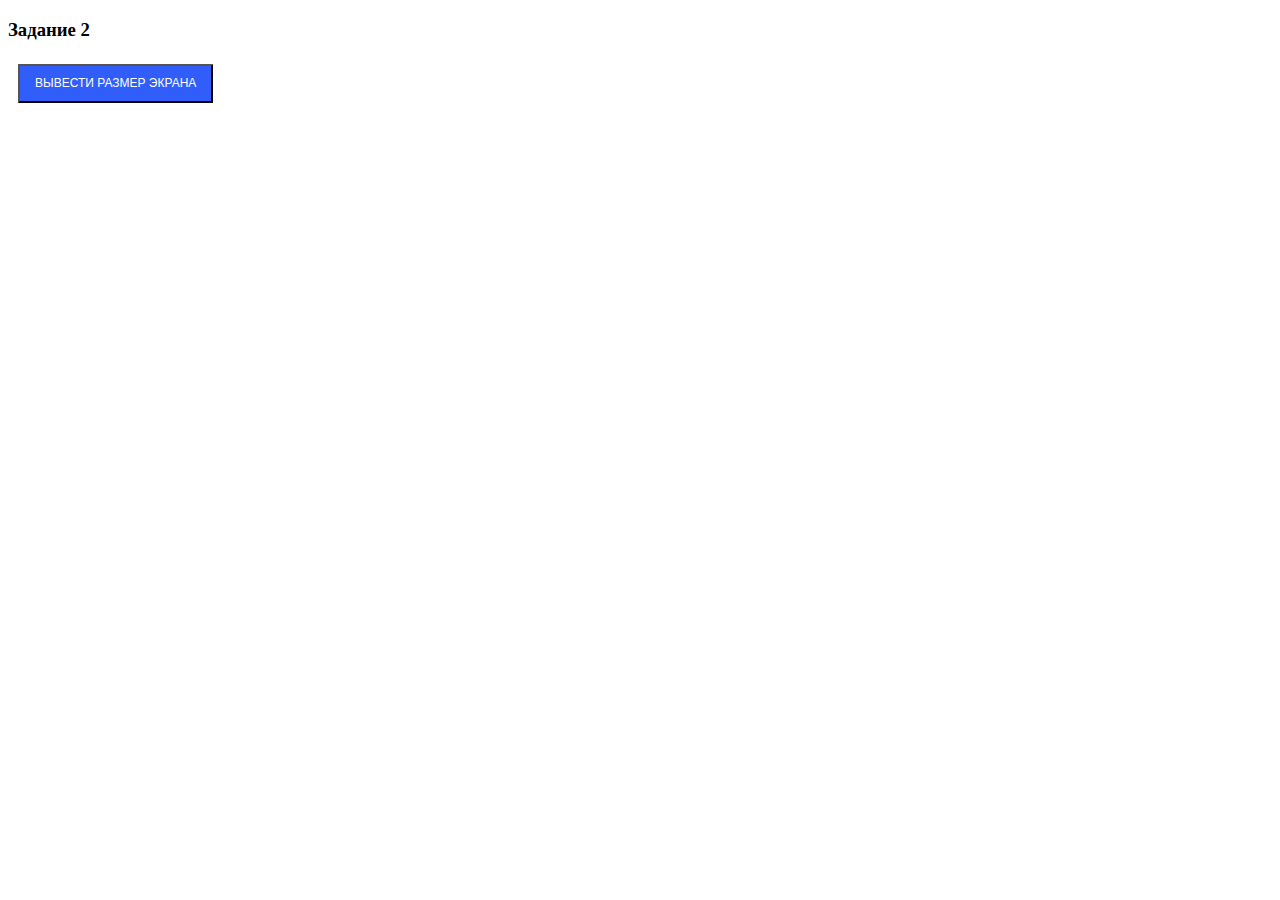
<file: module10_homework/task2/index.html>
<!DOCTYPE html>
<html lang="en">
    <head>
        <meta charset="UTF-8">
        <title>Module 10 homework</title>
        <link rel="stylesheet" href="task2.css" />
    </head>
    <body>
        <h3>Задание 2</h3>
        <button class="btn">Вывести размер экрана</button>
        <script src="task2.js"></script>
    </body>
</html>
</file>
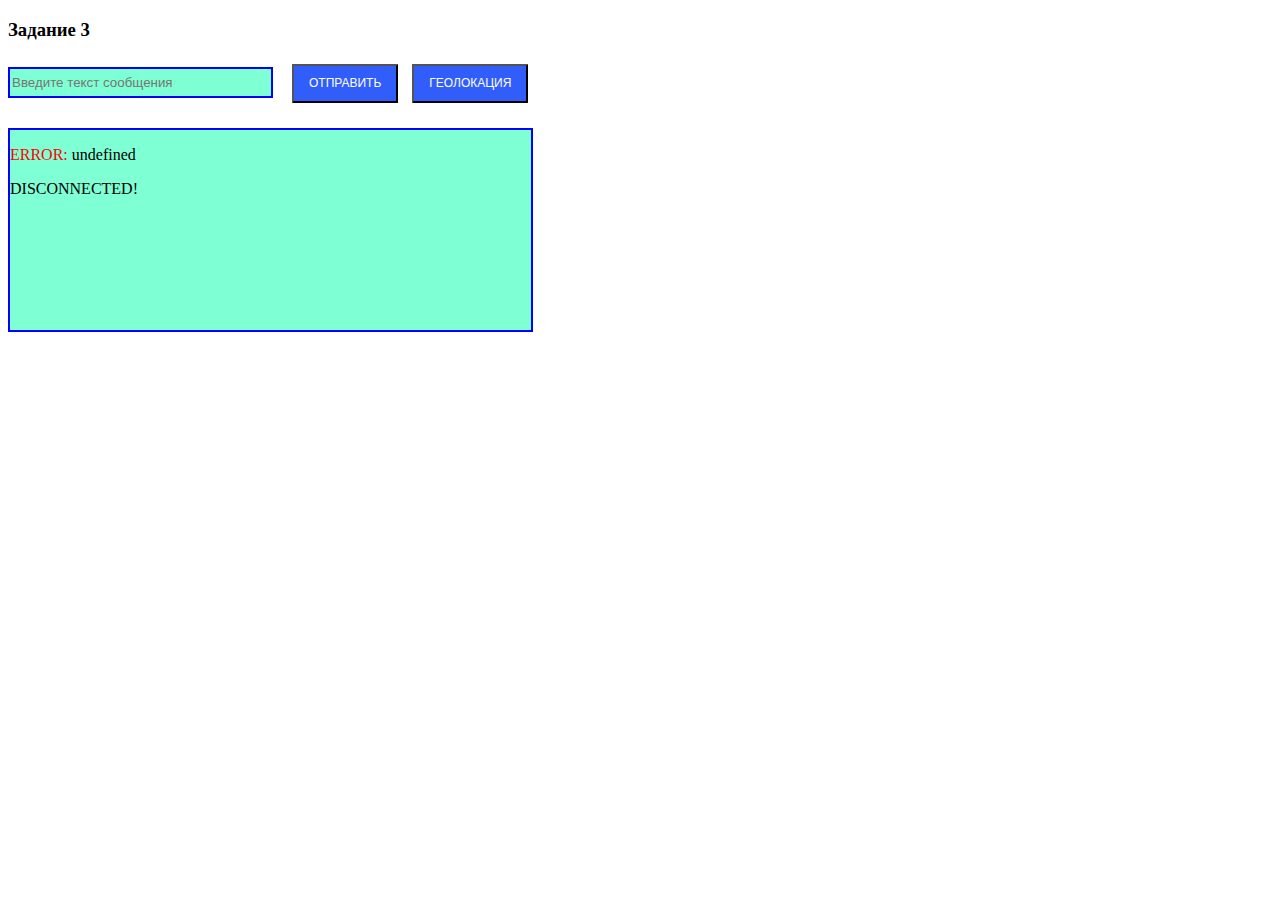
<file: module10_homework/task3/index.html>
<!DOCTYPE html>
<html lang="en">
    <head>
        <meta charset="UTF-8">
        <title>Module 10 homework</title>
        <link rel="stylesheet" href="task3.css" />
    </head>
    <body>
        <h3>Задание 3</h3>
        <div class="container">
            <div>
                <input type="text" size="30px" class="msg" placeholder="Введите текст сообщения">
                <button class="btn send-btn">Отправить</button>
                <button class="btn geo-btn">Геолокация</button>
            </div>
            <div id="chat">

            </div>
        </div>
        <script src="task3.js"></script>
    </body>
</html>
</file>
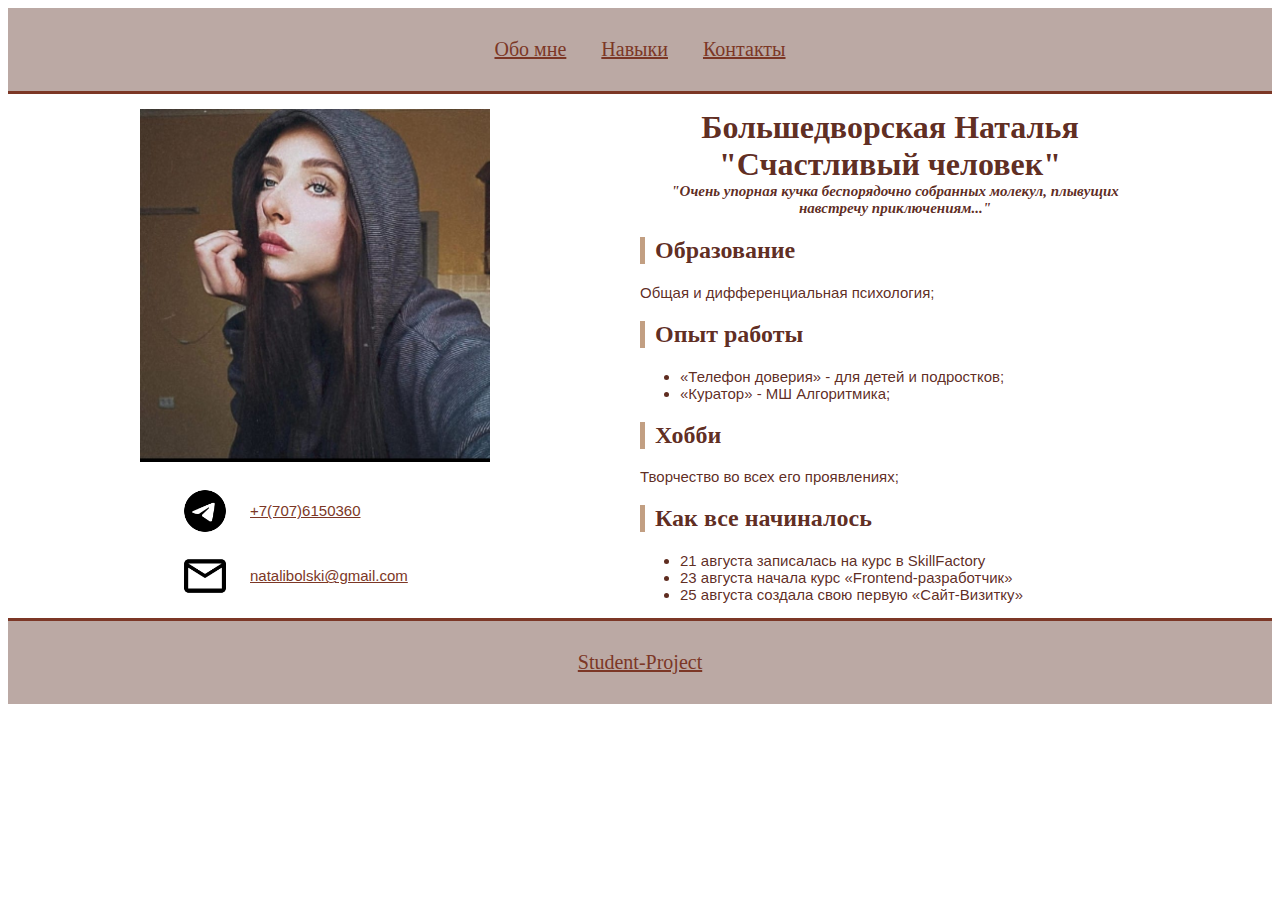
<file: card2/index2.html>
<!DOCTYPE html>
<html lang="ru">
    <head>
        <meta charset="UTF-8" >
        <title>Сайт-визитка</title>
        <link rel="stylesheet" href="style2.css" type="text/css">
    </head>
    <body>
        <header class="header">
            <a href="#about" class="header-link link">Обо мне</a>
            <a href="#skills" class="header-link link">Навыки</a>
            <a href="#contacts" class="header-link link">Контакты</a>
        </header>
        <main class="main">
            <aside class="aside">
                <img src="images/MyPhoto.jpeg" class="img" alt="Wubba lubba dub dub!" width="350";>
                <h2 class="subtitle" id="contacts"></h2>
                    <p class="contact-icon">
                        <img src="images/telegram.png" alt="Icon" class="contact-icon" width="50";>
                        <a href="https://web.telegram.org/#/login" target="_blank" class="link">+7(707)6150360</a><br>
                    </p>
                    <p class="contact-icon">
                        <img src="images/mail.png" alt="IconMail" class="contact-icon" width="50">
                        <a href="https://www.google.com/intl/ru/gmail/about/" target="_blank" class="link"> natalibolski@gmail.com</a>
                    </p>
            </aside>
        <section class="main-section">
            <h1>Большедворская Наталья<br>"Счастливый человек"</h1>
            <h1 class="subtitle" id="about"> "Очень упорная кучка беспорядочно собранных молекул, плывущих навстречу приключениям..."</h1>
            <h2 class="subtitle" id="skills">Образование</h2>
                <p>Общая и дифференциальная психология;</p>
            <h2 class="subtitle">Опыт работы</h2>
                <ul>
                    <li>«Телефон доверия» - для детей и подростков;</li>
                    <li>«Куратор» - МШ Алгоритмика;</li>
                </ul>
            <h2 class="subtitle">Хобби</h2>
                <p>Творчество во всех его проявлениях;</p>
            <h2 class="subtitle">Как все начиналось</h2>
                <ul>
                    <li>21 августа записалась на курс в SkillFactory</li>
                    <li>23 августа начала курс «Frontend-разработчик»</li>
                    <li>25 августа создала свою первую «Сайт-Визитку»</li>
                </ul>
        </section>
        </main>
        <footer class="footer">
            <a href="https://drive.google.com/drive/folders/1kPSYkeZfbD1YcnboJUvXyV358YlLhyjz" target="_blank" class="link">Student-Project</a>
        </footer>
    </body>
</html>
</file>
<file: module10_homework/task2/task2.css>
.btn {
    margin: 5px 10px;
    padding: 10px 15px;
    border-radius: 1px;
    font-size: 12px;
    line-height: 15px;
    text-transform: uppercase;
    color: white;
    background: #315efb;
    transition: 0.3s;
}
</file>
<file: module10_homework/task3/task3.css>
.btn {
    margin: 5px 5px;
    padding: 10px 15px;
    border-radius: 1px;
    font-size: 12px;
    line-height: 15px;
    text-transform: uppercase;
    color: white;
    background: #315efb;
    transition: 0.3s;
}

.send-btn {

}

.geo-btn {

}

.msg {
    margin-right: 10px;
    line-height: 25px;
    border: blue solid 2px;
    background-color: aquamarine;
}

#chat {
    margin-top: 20px;
    border: solid blue 2px;
    background-color: aquamarine;
    min-height: 200px;
}

.container {
    display: flex;
    flex-direction: column;
    max-width: max-content;
}
</file>
<file: card2/style2.css>
.header {
    padding: 30px;
    border-bottom: 3px solid rgb(124, 55, 38);;
    text-align: center;
    font-size: 20px;
    font-family: serif;
    background-color:rgb(187, 169, 164) ;
}
.header-link {
    margin: 15px;
}
.link {
    color:rgb(124, 55, 38);
}
.link:hover {
    color:rgb(247, 208, 175);
}
.aside {
    width: 200px;
    flex: 0;
}
.subtitle {
    border-left: 5px solid rgb(194, 159, 130);;
    padding-left: 10px;
    font-family: serif;
}
#about {
    border-left: none;
    padding-left: none;
    text-align: center;
    font: italic bold 15px "Fira Sans", serif;
}
.main-section {
    flex-grow: 1;
    padding-left: 300px;
}
.main {
    margin: 0 auto;
    width: 1000px;
    display: flex;
    flex-grow: 1;
    padding-top: 15px;
}
body{
    color:rgba(92, 41, 28, 0.979); 
}
h1 {
    text-align: center;
    margin: 0; 
}
p, ul {
    font-family: sans-serif;
    font-size: 15px;
}
.contact-icon {
    display: flex;
    align-items: center;
    margin-right: 20px;
    padding-left: 20px;
    font-size: 15px;
}
.footer {
    padding: 30px;
    border-top: 3px solid rgb(124, 55, 38);;
    text-align: center;
    font-size: 20px;
    font-family: serif;
    background-color:rgb(187, 169, 164) ;
}
</file>
